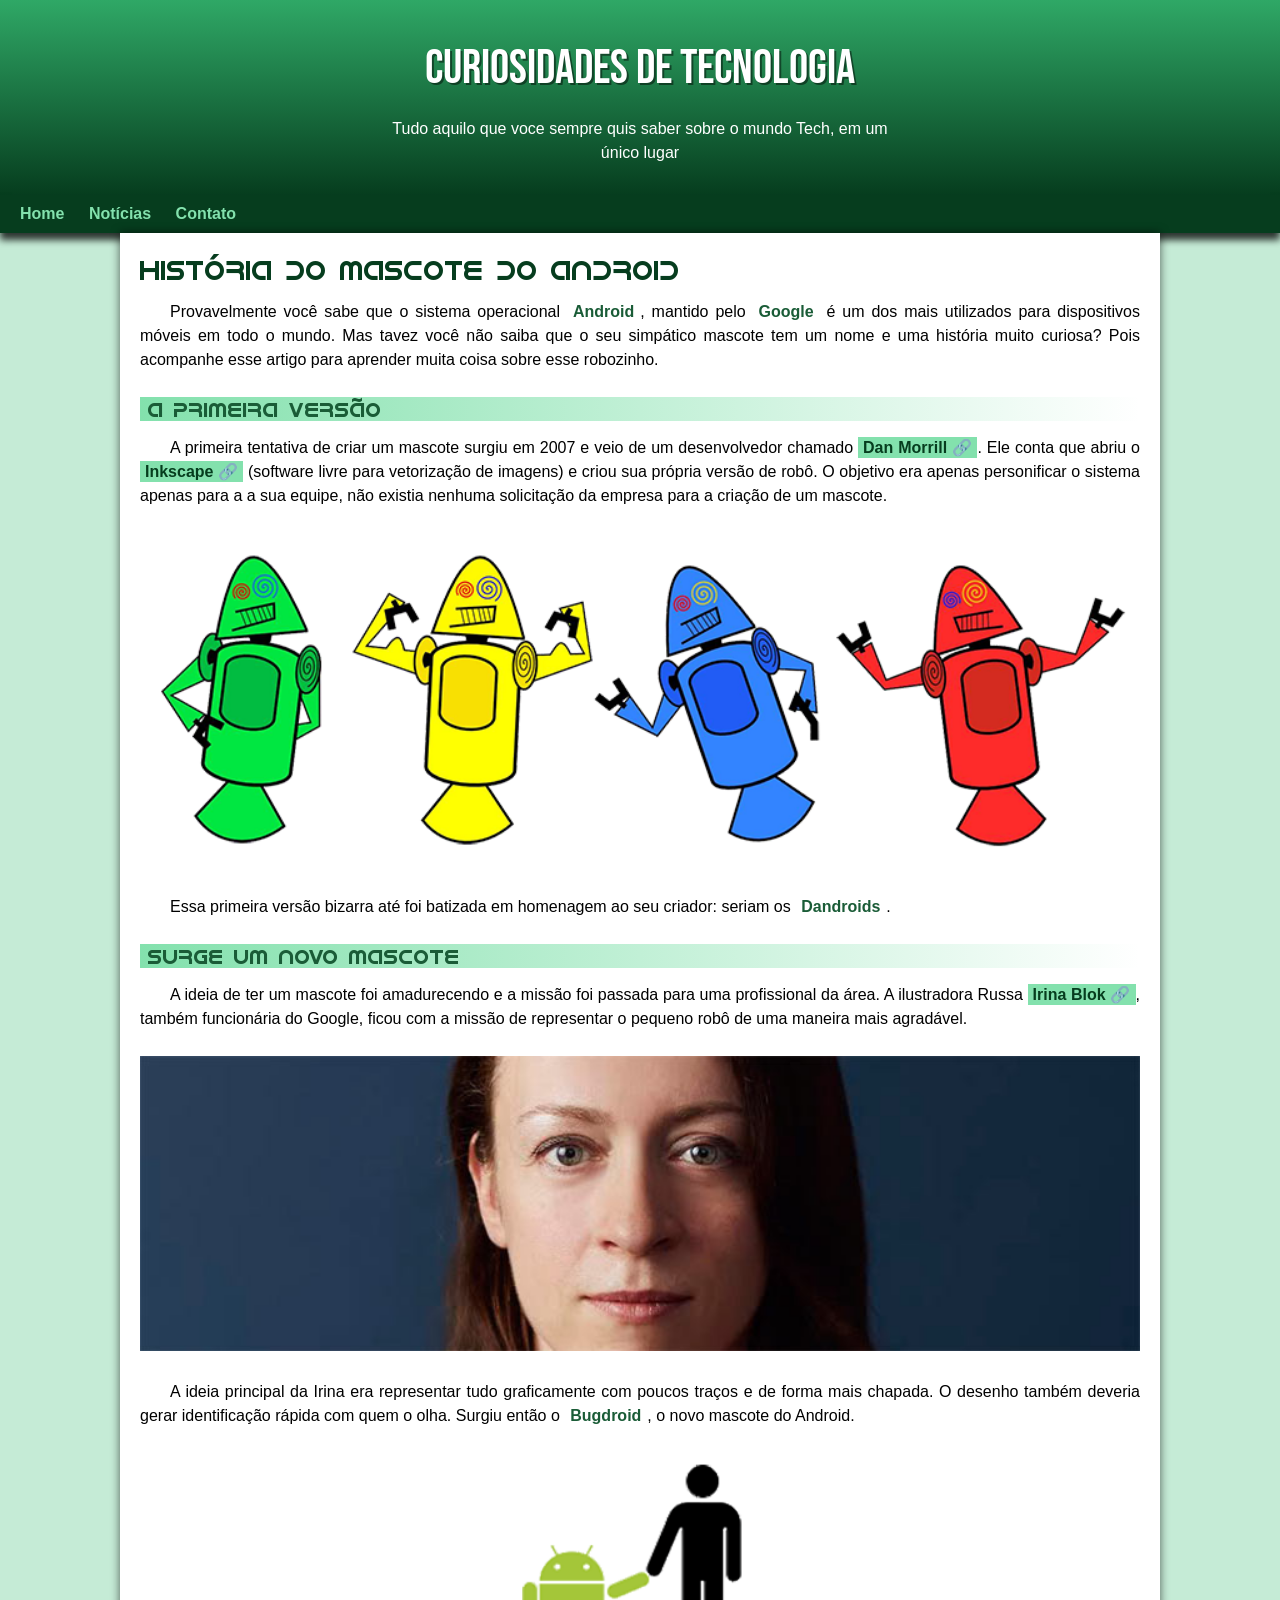
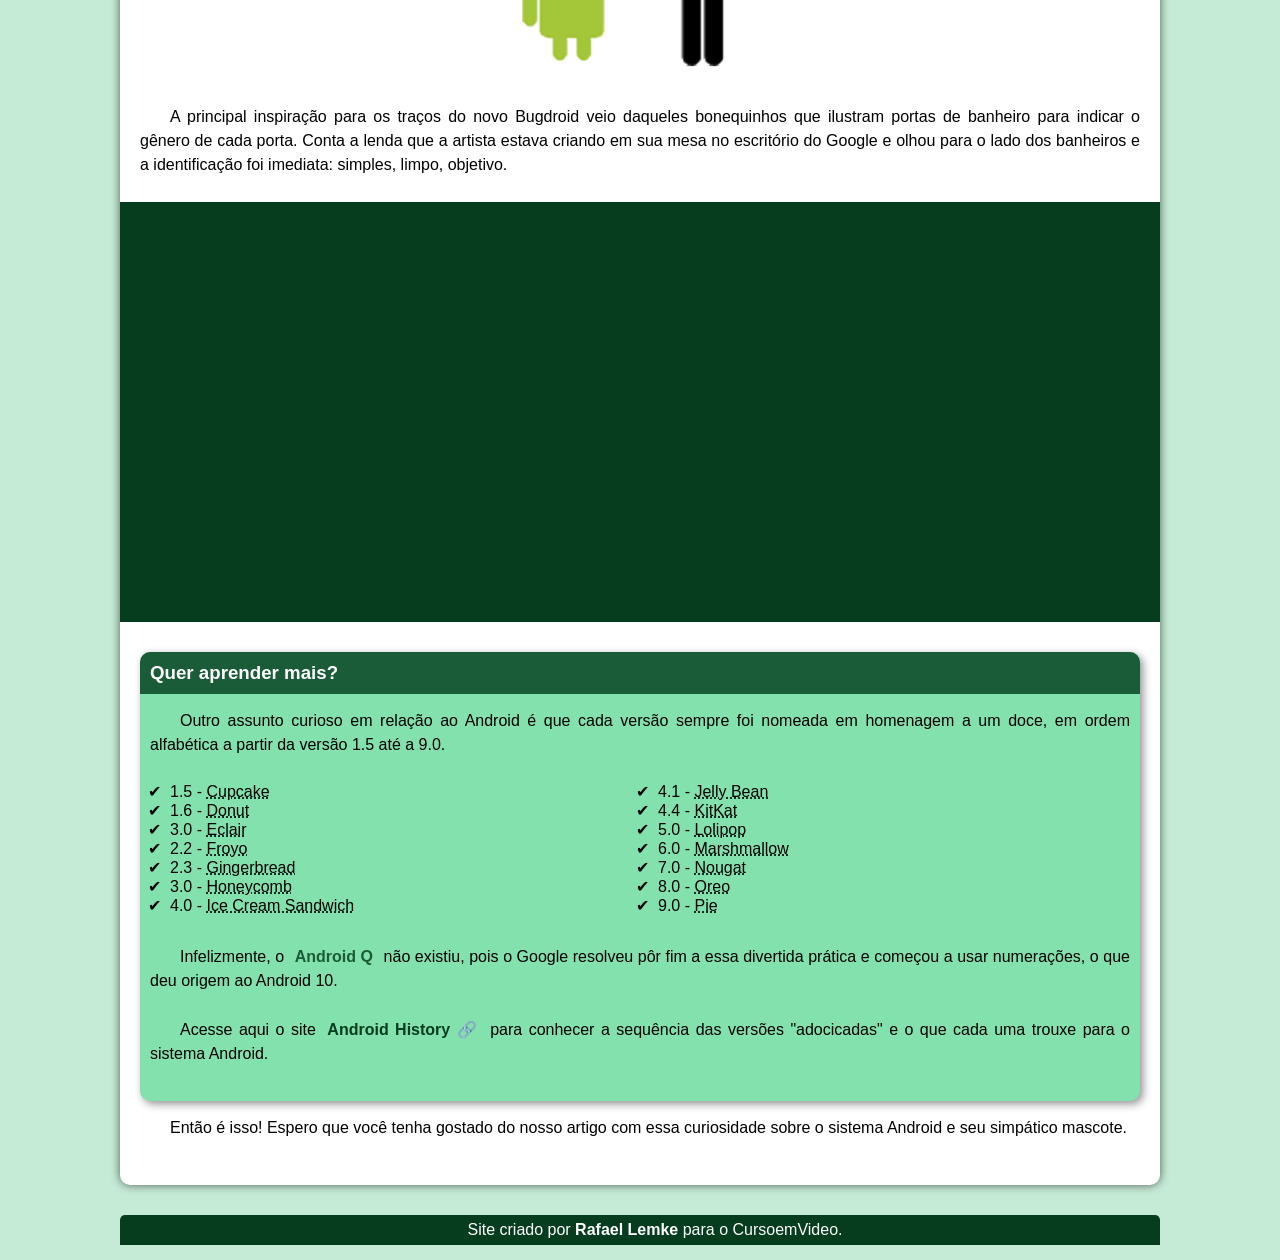
<file: index.html>
<!DOCTYPE html>
<html lang="pt-br">
<head>
    <meta charset="UTF-8">
    <meta http-equiv="X-UA-Compatible" content="IE=edge">
    <meta name="viewport" content="width=device-width, initial-scale=1.0">
    <title>Como surgiu o mascote do Android?</title>
    <link rel="shortcut icon" href="imagens/favicon.ico" type="image/x-icon">
    <link rel="stylesheet" href="style/style.css">
</head>
<body>
    <header>
        <h1>Curiosidades de Tecnologia</h1>
        <p>Tudo aquilo que voce sempre quis saber sobre o mundo Tech, em um único lugar</p>
    </header>
    <nav>
        <a href="#">Home</a>
        <a href="#">Notícias</a>
        <a href="#">Contato</a>
    </nav>
    <main>
        <article>
            <h1>História do Mascote do Android</h1>

            <p>Provavelmente você sabe que o sistema operacional <strong>Android</strong>, mantido pelo <strong>Google</strong> é um dos mais utilizados para dispositivos móveis em todo o mundo. Mas tavez você não saiba que o seu simpático mascote tem um nome e uma história muito curiosa? Pois acompanhe esse artigo para aprender muita coisa sobre esse robozinho.</p>

            <h2>A primeira versão</h2>

            <p>A primeira tentativa de criar um mascote surgiu em 2007 e veio de um desenvolvedor chamado <a href="https://androidcommunity.com/dan-morrill-shows-us-the-android-mascot-that-almost-was-20130103/" class="externo" target="_blank">Dan Morrill</a>. Ele conta que abriu o <a href="https://inkscape.org/pt-br/" class="externo" target="_blank">Inkscape</a> (software livre para vetorização de imagens) e criou sua própria versão de robô. O objetivo era apenas personificar o sistema apenas para a a sua equipe, não existia nenhuma solicitação da empresa para a criação de um mascote.</p>

            <picture>
                <source media="(max-width: 670px)" srcset="imagens/dan-droids-pq.png">
                <img src="imagens/dan-droids.png" alt="Imagem com pequenos robos androids">
            </picture>

            <p>Essa primeira versão bizarra até foi batizada em homenagem ao seu criador: seriam os <strong>Dandroids</strong>.</p>

            <h2>Surge um novo mascote</h2>

            <p>A ideia de ter um mascote foi amadurecendo e a missão foi passada para uma profissional da área. A ilustradora Russa <a href="https://www.irinablok.com/" class="externo" target="_blank">Irina Blok</a>, também funcionária do Google, ficou com a missão de representar o pequeno robô de uma maneira mais agradável.</p>

            <picture>
                <source media="(max-width: 670px)" srcset="imagens/irina-blok-pq.jpg">
                <img src="imagens/irina-blok.jpg" alt="Irina blok, criadora do bugdroid">
            </picture>

            <p>A ideia principal da Irina era representar tudo graficamente com poucos traços e de forma mais chapada. O desenho também deveria gerar identificação rápida com quem o olha. Surgiu então o <strong>Bugdroid</strong>, o novo mascote do Android.</p>

            <img src="imagens/bugdroid.png" class="pequena" alt="Bugdroid">

            <p>A principal inspiração para os traços do novo Bugdroid veio daqueles bonequinhos que ilustram portas de banheiro para indicar o gênero de cada porta. Conta a lenda que a artista estava criando em sua mesa no escritório do Google e olhou para o lado dos banheiros e a identificação foi imediata: simples, limpo, objetivo.</p>

            <div class="video">
                <iframe width="560" height="315" src="https://www.youtube.com/embed/l2UDgpLz20M" title="YouTube video player" frameborder="0" allow="accelerometer; autoplay; clipboard-write; encrypted-media; gyroscope; picture-in-picture; web-share" allowfullscreen></iframe>
            </div>
            
            <aside>
                <h3>Quer aprender mais?</h3>

                <p>Outro assunto curioso em relação ao Android é que cada versão sempre foi nomeada em homenagem a um doce, em ordem alfabética a partir da versão 1.5 até a 9.0.</p>

                <ul>
                    <li>
                        1.5 - <abbr title="Bolo de Copo">Cupcake</abbr>
                    </li>
                    <li>
                        1.6 - <abbr title="Rosquinha">Donut</abbr>
                    </li>
                    <li>
                        3.0 - <abbr title="Bomba">Eclair</abbr>
                    </li>
                    <li>
                        2.2 - <abbr title="Iogurte Congelado">Froyo</abbr>
                    </li>
                    <li>
                        2.3 - <abbr title="Biscoito de Gengibre">Gingerbread</abbr>
                    </li>
                    <li>
                        3.0 - <abbr title="Favo de Mel">Honeycomb</abbr>
                    </li>
                    <li>
                        4.0 - <abbr title="Sanduiche de Sorvete">Ice Cream Sandwich</abbr>
                    </li>
                    <li>
                        4.1 - <abbr title="Jujuba">Jelly Bean</abbr>
                    </li>
                    <li>
                        4.4 - <abbr title="KitKat">KitKat</abbr>
                    </li>
                    <li>
                        5.0 - <abbr title="Pirulito">Lolipop</abbr>
                    </li>
                    <li>
                        6.0 - <abbr title="Marshmallow">Marshmallow</abbr>
                    </li>
                    <li>
                        7.0 - <abbr title="Torrone">Nougat</abbr>
                    </li>
                    <li>
                        8.0 - <abbr title="Oreo">Oreo</abbr>
                    </li>
                    <li>
                        9.0 - <abbr title="Torta">Pie</abbr>
                    </li>
                </ul>

                <p>Infelizmente, o <strong>Android Q</strong> não existiu, pois o Google resolveu pôr fim a essa divertida prática e começou a usar numerações, o que deu origem ao Android 10.</p>

                <p>Acesse aqui o site <a href="https://www.android.com/intl/pt-BR_br/history/" class="externo" target="_blank">Android History</a> para conhecer a sequência das versões "adocicadas" e o que cada uma trouxe para o sistema Android.</p>
                
            </aside>

            <p>Então é isso! Espero que você tenha gostado do nosso artigo com essa curiosidade sobre o sistema Android e seu simpático mascote.</p>

        </article>

    </main>
    <footer>
        <p>Site criado por <a href="https://github.com/rafalemke" target="_blank">Rafael Lemke</a> para o CursoemVideo.</p>
    </footer>
</body>
</html>
</file>
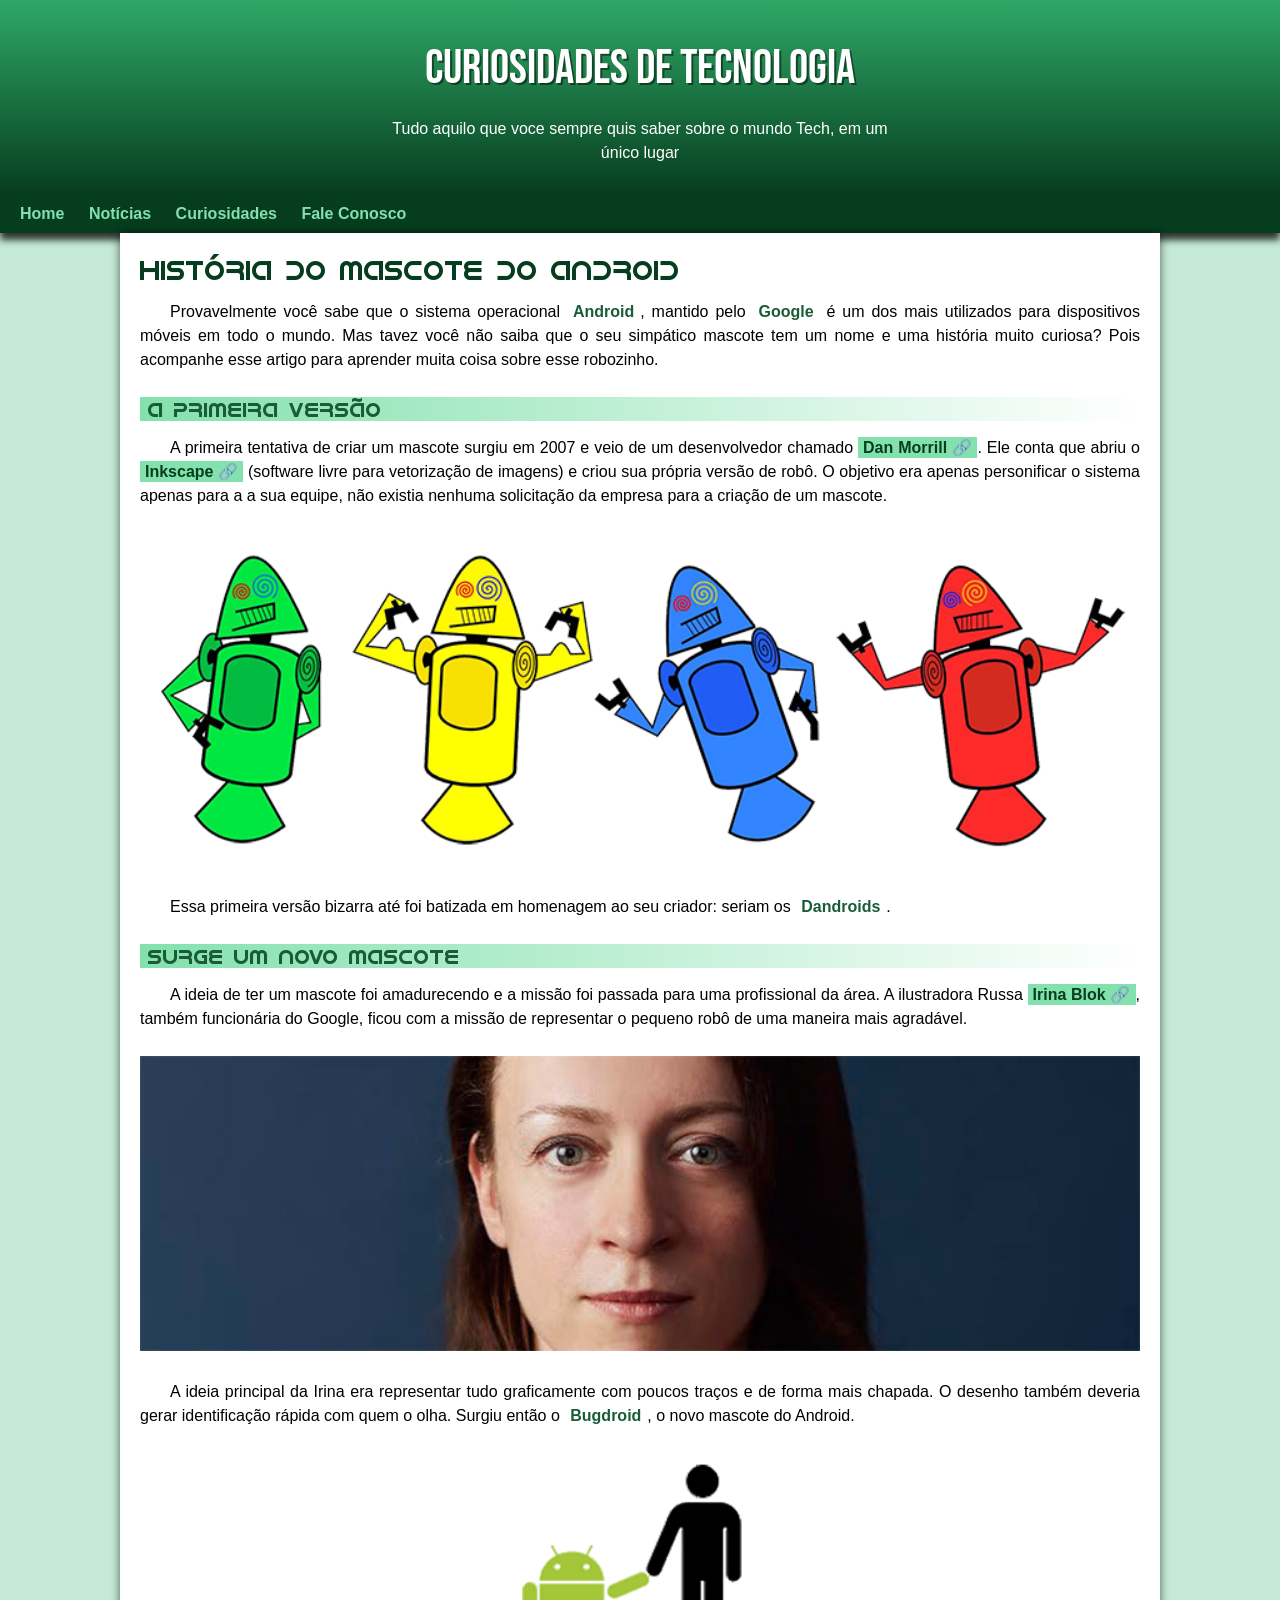
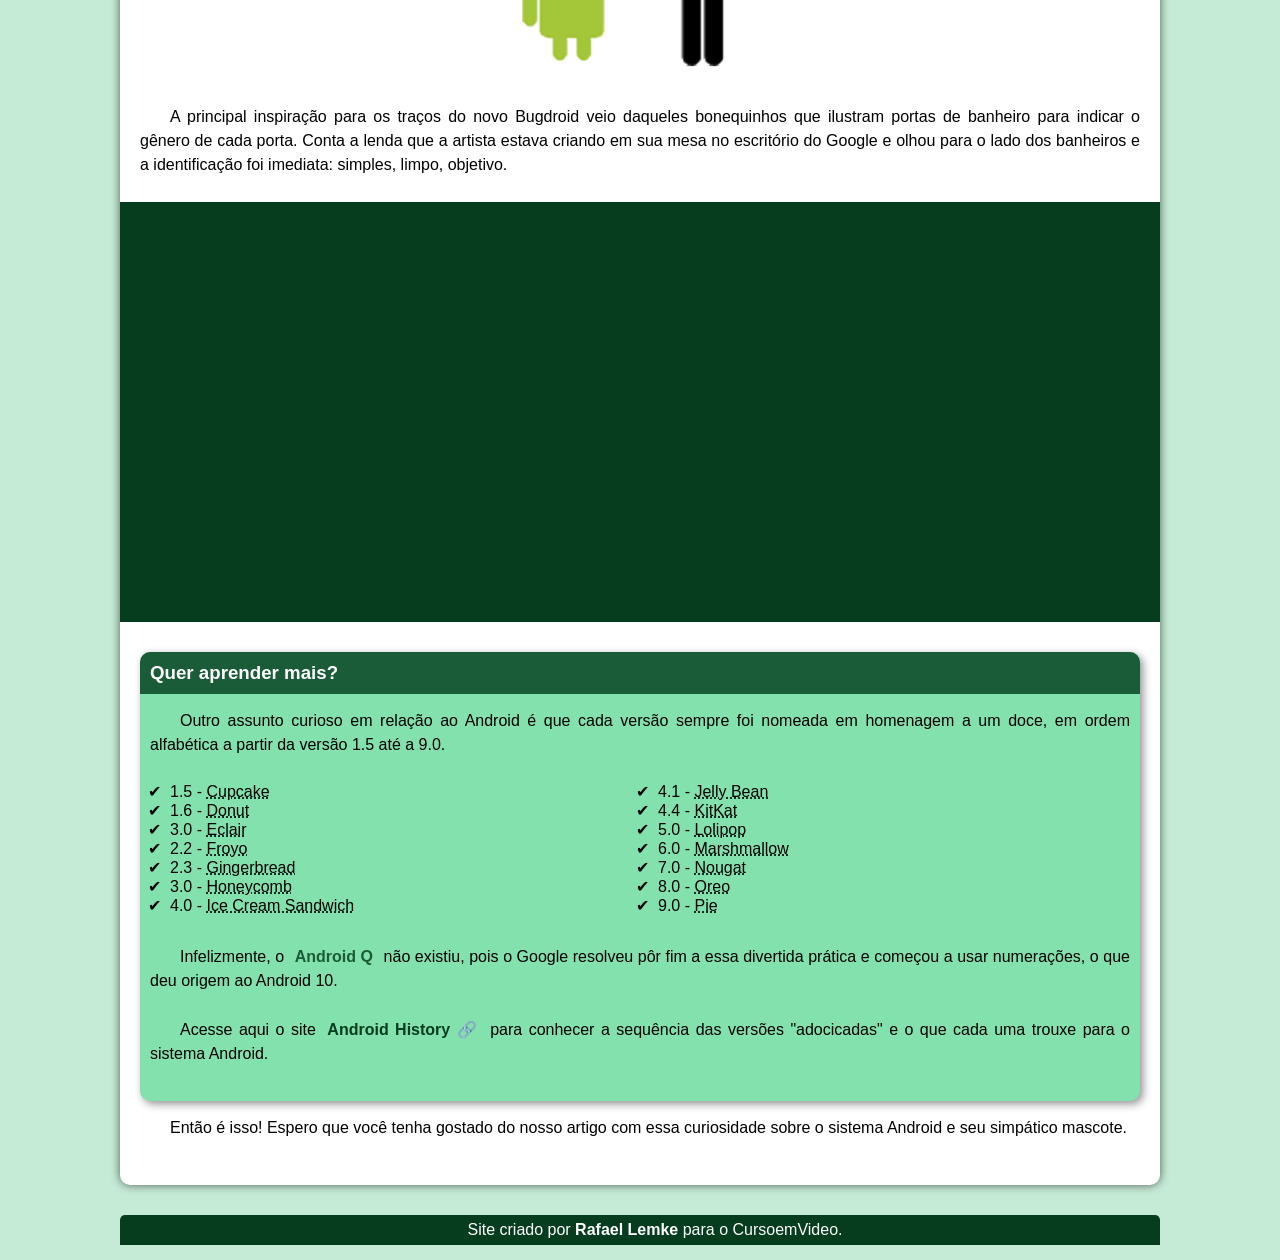
<file: index.html.html>
<!DOCTYPE html>
<html lang="pt-br">
<head>
    <meta charset="UTF-8">
    <meta http-equiv="X-UA-Compatible" content="IE=edge">
    <meta name="viewport" content="width=device-width, initial-scale=1.0">
    <title>Como surgiu o mascote do Android?</title>
    <link rel="shortcut icon" href="imagens/favicon.ico" type="image/x-icon">
    <link rel="stylesheet" href="style/style.css">
</head>
<body>
    <header>
        <h1>Curiosidades de Tecnologia</h1>
        <p>Tudo aquilo que voce sempre quis saber sobre o mundo Tech, em um único lugar</p>
    </header>
    <nav>
        <a href="#">Home</a>
        <a href="#">Notícias</a>
        <a href="#">Curiosidades</a>
        <a href="#">Fale Conosco</a>
    </nav>
    <main>
        <article>
            <h1>História do Mascote do Android</h1>

            <p>Provavelmente você sabe que o sistema operacional <strong>Android</strong>, mantido pelo <strong>Google</strong> é um dos mais utilizados para dispositivos móveis em todo o mundo. Mas tavez você não saiba que o seu simpático mascote tem um nome e uma história muito curiosa? Pois acompanhe esse artigo para aprender muita coisa sobre esse robozinho.</p>

            <h2>A primeira versão</h2>

            <p>A primeira tentativa de criar um mascote surgiu em 2007 e veio de um desenvolvedor chamado <a href="https://androidcommunity.com/dan-morrill-shows-us-the-android-mascot-that-almost-was-20130103/" class="externo" target="_blank">Dan Morrill</a>. Ele conta que abriu o <a href="https://inkscape.org/pt-br/" class="externo" target="_blank">Inkscape</a> (software livre para vetorização de imagens) e criou sua própria versão de robô. O objetivo era apenas personificar o sistema apenas para a a sua equipe, não existia nenhuma solicitação da empresa para a criação de um mascote.</p>

            <picture>
                <source media="(max-width: 670px)" srcset="imagens/dan-droids-pq.png">
                <img src="imagens/dan-droids.png" alt="Imagem com pequenos robos androids">
            </picture>

            <p>Essa primeira versão bizarra até foi batizada em homenagem ao seu criador: seriam os <strong>Dandroids</strong>.</p>

            <h2>Surge um novo mascote</h2>

            <p>A ideia de ter um mascote foi amadurecendo e a missão foi passada para uma profissional da área. A ilustradora Russa <a href="https://www.irinablok.com/" class="externo" target="_blank">Irina Blok</a>, também funcionária do Google, ficou com a missão de representar o pequeno robô de uma maneira mais agradável.</p>

            <picture>
                <source media="(max-width: 670px)" srcset="imagens/irina-blok-pq.jpg">
                <img src="imagens/irina-blok.jpg" alt="Irina blok, criadora do bugdroid">
            </picture>

            <p>A ideia principal da Irina era representar tudo graficamente com poucos traços e de forma mais chapada. O desenho também deveria gerar identificação rápida com quem o olha. Surgiu então o <strong>Bugdroid</strong>, o novo mascote do Android.</p>

            <img src="imagens/bugdroid.png" class="pequena" alt="Bugdroid">

            <p>A principal inspiração para os traços do novo Bugdroid veio daqueles bonequinhos que ilustram portas de banheiro para indicar o gênero de cada porta. Conta a lenda que a artista estava criando em sua mesa no escritório do Google e olhou para o lado dos banheiros e a identificação foi imediata: simples, limpo, objetivo.</p>

            <div class="video">
                <iframe width="560" height="315" src="https://www.youtube.com/embed/l2UDgpLz20M" title="YouTube video player" frameborder="0" allow="accelerometer; autoplay; clipboard-write; encrypted-media; gyroscope; picture-in-picture; web-share" allowfullscreen></iframe>
            </div>
            
            <aside>
                <h3>Quer aprender mais?</h3>

                <p>Outro assunto curioso em relação ao Android é que cada versão sempre foi nomeada em homenagem a um doce, em ordem alfabética a partir da versão 1.5 até a 9.0.</p>

                <ul>
                    <li>
                        1.5 - <abbr title="Bolo de Copo">Cupcake</abbr>
                    </li>
                    <li>
                        1.6 - <abbr title="Rosquinha">Donut</abbr>
                    </li>
                    <li>
                        3.0 - <abbr title="Bomba">Eclair</abbr>
                    </li>
                    <li>
                        2.2 - <abbr title="Iogurte Congelado">Froyo</abbr>
                    </li>
                    <li>
                        2.3 - <abbr title="Biscoito de Gengibre">Gingerbread</abbr>
                    </li>
                    <li>
                        3.0 - <abbr title="Favo de Mel">Honeycomb</abbr>
                    </li>
                    <li>
                        4.0 - <abbr title="Sanduiche de Sorvete">Ice Cream Sandwich</abbr>
                    </li>
                    <li>
                        4.1 - <abbr title="Jujuba">Jelly Bean</abbr>
                    </li>
                    <li>
                        4.4 - <abbr title="KitKat">KitKat</abbr>
                    </li>
                    <li>
                        5.0 - <abbr title="Pirulito">Lolipop</abbr>
                    </li>
                    <li>
                        6.0 - <abbr title="Marshmallow">Marshmallow</abbr>
                    </li>
                    <li>
                        7.0 - <abbr title="Torrone">Nougat</abbr>
                    </li>
                    <li>
                        8.0 - <abbr title="Oreo">Oreo</abbr>
                    </li>
                    <li>
                        9.0 - <abbr title="Torta">Pie</abbr>
                    </li>
                </ul>

                <p>Infelizmente, o <strong>Android Q</strong> não existiu, pois o Google resolveu pôr fim a essa divertida prática e começou a usar numerações, o que deu origem ao Android 10.</p>

                <p>Acesse aqui o site <a href="https://www.android.com/intl/pt-BR_br/history/" class="externo" target="_blank">Android History</a> para conhecer a sequência das versões "adocicadas" e o que cada uma trouxe para o sistema Android.</p>
                
            </aside>

            <p>Então é isso! Espero que você tenha gostado do nosso artigo com essa curiosidade sobre o sistema Android e seu simpático mascote.</p>

        </article>

    </main>
    <footer>
        <p>Site criado por <a href="https://github.com/rafalemke" target="_blank">Rafael Lemke</a> para o CursoemVideo.</p>
    </footer>
</body>
</html>
</file>
<file: style/style.css>
@charset "UTF-8";


@import url('https://fonts.googleapis.com/css2?family=Bebas+Neue&display=swap');

@font-face {
    font-family: 'Android';
    src: url('../fontes/idroid.otf') format('opentype');
    font-weight: normal;
}

:root {
    --cor0: #c5ebd6;
    --cor1: #83e1ad;
    --cor2: #3ddc84;
    --cor3: #2fa866;
    --cor4: #1a5c37;
    --cor5: #063d1e;

    --fonte-padrao: Arial, Verdana, Helvetica, sans-serif;
    --fonte-destaque: 'Bebas Neue', cursive;
    --fonte-android: 'Android', cursive;
}
* {
    margin: 0px;
    padding: 0px;
    
}
body {
    background-color: var(--cor0);
    font-family: var(--fonte-padrao);
}
a.externo::after {
    content: '\00a0\1F517';
}
p {
    margin: 15px 0px 15px 0px;
    text-align: justify;
    text-indent: 30px;
    font-size: 1.0em;
    line-height: 1.5em;
}
header {
    
    background-image: linear-gradient(to bottom, var(--cor3), var(--cor5));
    min-height: 150px;
    text-align: center;
    padding-top: 40px;

    
    

}
header p {
    text-indent: 0px;
    text-align: center;
}
header > h1 {
    
    color: white;
    font: normal 3em arial;
    font-weight: normal;
    font-family: var(--fonte-destaque);
    margin-bottom: 20px;
    text-shadow: 2px 2px 0px rgba(0, 0, 0, 0.466);
    
    
}

main h1 {
    color: var(--cor5);
    font-family: var(--fonte-android);
    font-weight: normal;
    font-size: 1.7em;
    
}
main strong {
    color: var(--cor4);
    font-weight: bold;
    
    padding: 2px 6px;
}
header > p {
    
    font-family: var(--fonte-padrao);
    font: light 1.2em arial;
    color: white;
    max-width: 500px;
    margin: auto;
    padding-left: 10px;
    padding-right: 10px;
    padding-bottom: 30px;
}
nav {
    background-color: var(--cor5);
    padding: 10px;
    box-shadow: 0px 7px 7px rgba(0, 0, 0, 0.774);
    
}
nav a {
    
    color: var(--cor1);
    padding: 10px;
    border-radius: 5px;
    text-decoration: none;
    font-weight: bold;
    transition-duration: 0.3s;
    margin-bottom: 30px;
}
nav a:hover {
    background-color: var(--cor3);
    color: var(--cor5);
}
main {
    background-color: white;
    min-width: 300px;
    max-width: 1000px;
    margin: auto;
    padding: 20px;
    box-shadow: 0px 0px 10px rgba(0, 0, 0, 0.603);
    margin-bottom: 30px;
    border-radius: 0px 0px 10px 10px;
    text-align: justify;
}
main h2 {
    font-family: var(--fonte-android);
    color: var(--cor4);
    font-size: 1.3em;
    background-image: linear-gradient(to right, var(--cor1), transparent);
    text-indent: 8px;
    font-weight: normal;
}
main img {
    width: 100%;
    padding-bottom: 10px;
}
main img.pequena {
    max-width: 350px;
    margin: auto;
    display: block;
    padding-bottom: 10px;
} 
main  ul {
    list-style-type: '\2714\00a0\00a0';
    padding-left: 20px;
    padding-bottom: 15px;
    columns: 2;
}
main p {
    padding-bottom: 10px;
}
main a {
    text-decoration: none;
    font-weight: bold;
    color: var(--cor5);
    background-color: var(--cor1);
    padding: 2px 5px;
}
main a:hover {
    text-decoration: underline;
    color: var(--cor4);
    
}
div.video {
    background-color: var(--cor5);
    margin: 0px -20px 30px -20px;
    padding: 20px;
    position: relative;
    padding-bottom: 40%;
}
div.video iframe {
    position: absolute;
    top: 5%;
    left: 15%;
    width: 70%;
    height: 90%;
}
aside {
    background-color: var(--cor1);
    border-radius: 10px;
    padding: 10px;
    box-shadow: 3px 3px 8px rgba(0, 0, 0, 0.432);

}
aside h3 {
    background-color: var(--cor4);
    color: white;
    padding: 10px;
    margin: -10px -10px 0px -10px;
    border-radius: 10px 10px 0px 0px;
}
footer {
    background-color: var(--cor5);
    color: white;
    max-width: 1040px;
    margin: auto;
    border-radius: 5px 5px 0px 0px;
    display: block;
    
    
}
footer p {
    padding: 3px 20px;
    text-align: center;
    text-decoration: none;
    
}
footer a {
    text-decoration: none;
    color: white;
    font-weight: bolder;
}
footer a:hover {
    color: rgb(84, 84, 243);
    font-weight: bolder;
    text-decoration: underline;
    
}
</file>
